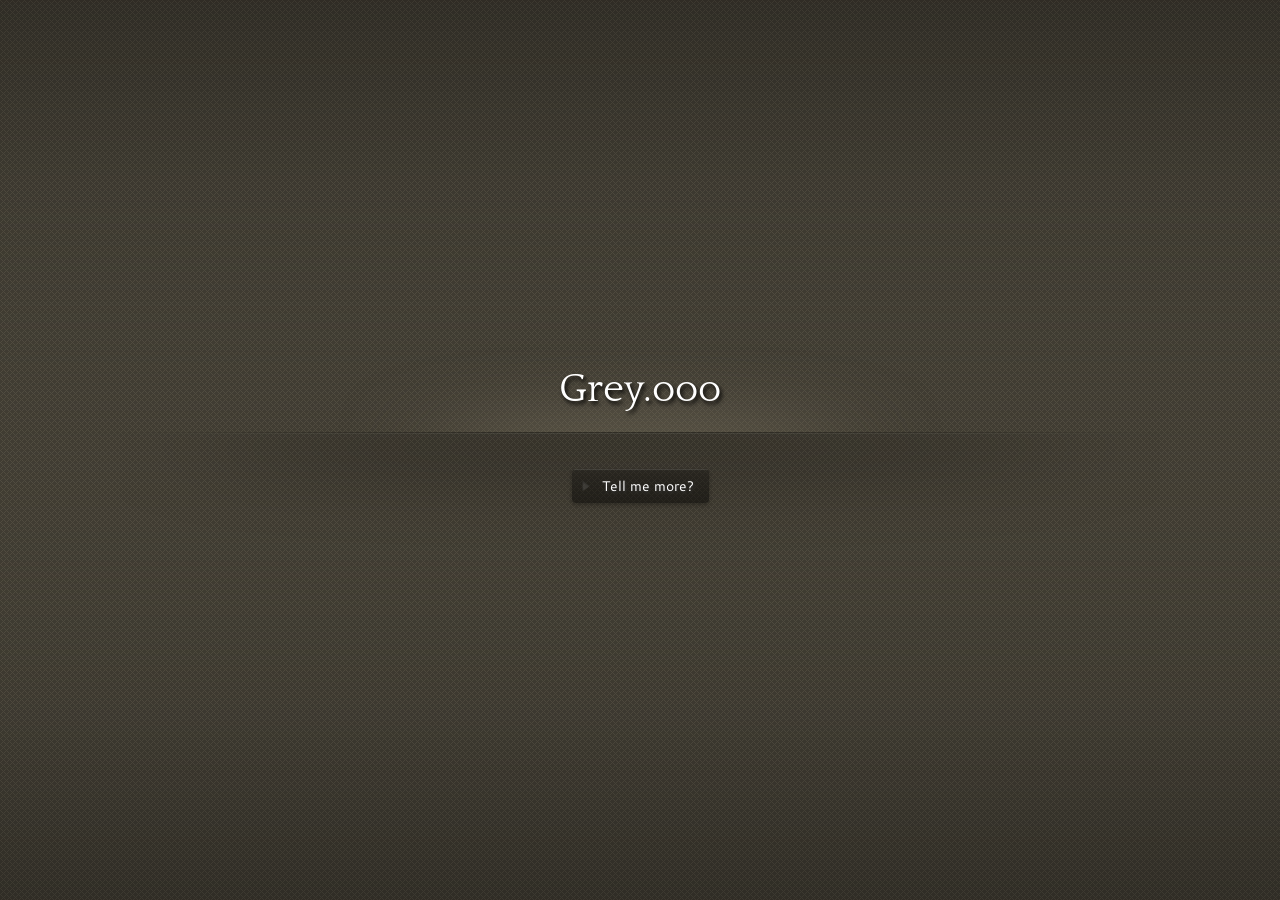
<file: index.html>
﻿<!doctype html>
<html class="no-js">
<head>
  <meta charset="utf-8">
  
  <!-- Page title -->
  <title>Grey.ooo</title>

  <link rel="shortcut icon" href="favicon.png">
  
  <!-- Stylesheet -->
  <link rel="stylesheet" href="css/style.css"> <!-- Regular stylesheet -->
  <link rel="stylesheet" href="css/brown.css"> <!-- Pick color scheme (black.css, blue.css, brown.css, dark_green.css, green.css, white.css)-->
  
  <!-- Fonts -->
  <link href="http://fonts.googleapis.com/css?family=Quattrocento" rel="stylesheet" type="text/css">
  <link href="http://fonts.googleapis.com/css?family=Raleway:100" rel="stylesheet" type="text/css">
  <link href="http://fonts.googleapis.com/css?family=Cantarell:regular,italic,bold" rel="stylesheet" type="text/css">
  
  <!-- JavaScript -->
  <script src="js/jquery-1.5.1.min.js"></script> <!-- Load jQuery library -->
  <script src="js/modernizr-1.7.min.js"></script> <!-- Load Modernizr -->
</head>

<body>
  <div id="pattern"><div id="gradient">

    <!-- Image background -->
	<div id="background_image">
		<!-- Insert image here -->
	</div>
	<!-- Image background end -->
	
  
	<!-- Main page -->
    <div id="main_page">
  
	  <!-- Header -->
	  <header>
	    <h1>Grey.ooo</h1> <!-- Set the page title -->
	  </header>
	  
	  <!-- Additional content -->
	  <div id="content"> &nbsp;

		  
		  <!-- More info, part 1 -->
		  <script>
		    $(function() {
				$("#show_more_info").click(function () {
					$("#main_page").fadeOut("slow", function () {
						$("#more_info_page").fadeIn("slow");				
					});
				});
				$("#show_main").click(function () {
					$("#more_info_page").fadeOut("slow", function () {
						$("#main_page").fadeIn("slow");				
					});
				});
			});
		  </script>
		  <section class="more_info">
			<a href="#" id="show_more_info" class="button">Tell me more?</a>
		  </section>
		  <!-- More info, part 1 end -->
		  
		  
	  </div>
	  
	</div>
	<!-- Main page end -->
	
	<!-- More info, part 2 -->
	<div id="more_info_page"><div class="dark_background"></div>
		
	  <a href="#" id="show_main" class="button">Back</a><div class="clearfix"></div>
	
	  <!-- About -->
	  <section class="about">
	  
		<h2>Grey.ooo</h2>
		
		<p>Software engineering, infrastructure architecture, scalability and cloud compute.</p>
	    <p>Extensive experience in on-prem to cloud and cloud to on-prem or cheaper leased bare metal scalable solutions.</p>
		<h3>Projects</h3>
		<p>@todo</p>

		
	  </section>
	  <!-- About end -->
	  
	
	  <!-- Contact -->
	  <section class="contact">
	  
		<h2>Contact</h2>
		
		<!-- First paragraph -->	
		<p>I must admit, this page mostly exists to satisfy legal and technical requirements more than being a useful site for marketing.</p>
		<p>However, you might have stumbled here and would like to give me a ring?</p>
		<!-- First paragraph end -->

		  <!-- Social icons -->
		  <h3>Social</h3>
		  <a href=""><img src="img/linkedin.png" alt="LinkedIn" class="social" /></a>
		  <!-- Social icons end -->
		
		<!-- First person contact card -->
		<p class="person vcard">
		  <img src="img/avatar.png" alt="John Doe" class="photo" />
		  <span class="fn n">Matthew B.<em>Senior Systems Engineer</em></span>
		  <span class="email">matthew@baggett.me</span>
		  <span class="tel">+31 621 34 82 45</span>
		  <span class="clearfix"></span>
		</p>
		<!-- First person contact card end -->
	  
		<div class="clearfix"></div>
		
	  </section>
	  <!-- Contact end-->
		  
	</div>
	<!-- More info, part 2 end -->
	
  </div></div>  
</body>
</html>
</file>
<file: css/style.css>
/*  Import HTML5 ? Boilerplate  */
@import url("reset.css");

/*Remove button padding in FF*/
input::-moz-focus-inner { border: 0; padding: 0; }

/*  Primary styles  */
html {
	height: 100%;
}
body {
	background-image: url(../img/bg_pattern.png),
		url(../img/bg_gradient_down.png),
		url(../img/bg_gradient_up.png);
	background-position: top left, bottom center, top center;
	background-repeat: repeat, repeat-x, repeat-x;
	background-attachment: fixed;
	height: 100%;
	color: #fff;
	font-family: "Cantarell", Calibri, Verdana, sans-serif;
	font-size: 14px;
	text-shadow: 1px 2px 3px #333;
}
	#background_image, #background_image img {
		position: fixed;
		width: 100%;
		height: 100%;
		top: 0;
		left: 0;
		z-index: -1;
	}
	#pattern {
		height: 100%;
		width: 100%;	
		display: table;
	}
		.no-multiplebgs #pattern, .active_bg_image #pattern {
			background: url(../img/bg_pattern.png) repeat;	
		}
	#gradient {
		height: 100%;
		width: 100%;
		display: table-cell;
		vertical-align: middle;
	}
		.no-multiplebgs #gradient, .active_bg_image #gradient {
			background: url(../img/bg_gradient_up.png) repeat-x;	
		}

a, a:hover, a:visited {
	color: #fff;
	font-weight: bold;
}
	a:hover {
		text-decoration: none;
	}
p {
	font-size: 14px;
	line-height: 24px;
	padding: 3px 0;
	text-align: justify;
}
body .button {
	padding: 0 15px 0 30px;
	display: inline-block;
	height: 34px;
	line-height: 34px;
	text-decoration: none;
	font-weight: normal;
	-webkit-border-radius: 4px; -moz-border-radius: 4px; border-radius: 4px;
	-moz-box-shadow: 0px 2px 5px rgba(0,0,0,0.3); -webkit-box-shadow: 0px 2px 5px rgba(0,0,0,0.3); box-shadow: 0px 2px 5px rgba(0,0,0,0.3);
}
	.no-multiplebgs body .button {
		padding: 0 15px;
	}


header {	
	margin: 0 auto;
	text-align: center;
	background-position: bottom center no-repeat;
	background-repeat: no-repeat;
	width: 610px;
	height: 85px;
}
	h1 {
		line-height: 85px;
		vertical-align: bottom;
		display: inline;
		font-size: 40px;
		text-shadow: 2px 3px 4px #000;
		font-family: "Quattrocento", Georgia, serif;
	}

#content {
	width: 100%;
	background: url(../img/bg_content.png) top center no-repeat;
	min-height: 122px;
}

#main_page section {
	margin: 20px auto 30px auto;
	width: 450px;
}
	.countdown {
		text-align: center;
	}
		#countdown {
			display: inline-block;
		}
			.countdown_section {
				display: block;
				float: left;
				margin: 3px;
			}
				.countdown_amount {
					display: inline-block;
					font-size: 35px;
					width: 82px;
					height: 53px;
					line-height: 53px;
					margin-bottom: 8px;
					background: url(../img/countdown.png) top center no-repeat;
					font-family: "Raleway", Arial, sans-serif;
					text-shadow: 0px 0px 10px #fff;
				}
	#main_page .progress {
		width: 442px;
		height: 43px;
		background: url(../img/progressbar.png) top center no-repeat;
		padding: 5px;
	}
		#progressbar {
			float: left;
			height: 42px;
			background-repeat: repeat-x;
			-webkit-border-radius: 3px; -moz-border-radius: 3px; border-radius: 3px;
		}
		.progress h2 {
			position: absolute;
			width: 452px;
			line-height: 43px;
			text-align: center;
			text-shadow: 0px 0px 10px #fff;
			margin: 0;
			font-family: "Raleway", Arial, sans-serif;
			font-size: 30px;
		}
	.text {
	}
		.text p {
			text-align: center;
			font-size: 30px;
			color: rgba(255,255,255,0.9);
			font-family: "Quattrocento", Georgia, serif;
		}
	.description {
	}
		.description_top {
			background: url(../img/description_top.png) no-repeat;
			width: 452px;
			height: 4px;
		}
		.description_bottom {
			background: url(../img/description_bottom.png) no-repeat;
			width: 452px;
			height: 5px;
		}
		.description_content {
			padding: 5px 10px;
			width: 432px;
			background: url(../img/description.png) repeat-y;
			color: rgba(255,255,255,0.9);
		}
	.twitter {
		background: url(../img/bird.png) left center no-repeat;
		min-height: 52px;
	}
		#tweet {
			margin-left: 100px;
		}
			#tweet ul {
				margin-left: 20px;
			}
				#tweet li {
					list-style: none;
					font-size: 19px;
					text-align: left;
					padding: 10px 0;
					font-size: 15px;
				}
					.tweet_time {
						font-size: 14px;
						display: block;
						margin-top: 5px;
					}
						.tweet_time a {
							text-decoration: none;
							font-weight: normal;
							color: rgba(255,255,255,0.7);
						}
						.tweet_time a:hover {
							text-decoration: underline;
						}
				#tweet .loading {
					line-height: 52px;
					text-align: center;
					color: rgba(255,255,255,0.5);
				}
				.tweet_list {
					display: none;
				}
	.subscribe {
	}
		.subscribe form {
			background: url(../img/subscribe.png) top center no-repeat;
			height: 36px;
			width: 448px;
			padding: 1px;
			margin: 0 auto;
		}
			.subscribe input {
				margin: 4px 6px;
				float: left;
				border: none;
				background: transparent;
				height: 25px;
				line-height: 25px;
				color: #fff;
				width: 320px;
				font-family: "Cantarell", Calibri, Verdana, sans-serif;
				font-size: 14px;
			}
				.subscribe input.submit {
					float: right;
					padding: 0 10px;
					width: auto;
					margin: 4px;
					height: 27px;
					line-height: 27px;					
					font-size: 14px;
					background-repeat: repeat-x;
					-webkit-border-radius: 3px; -moz-border-radius: 3px; border-radius: 3px;
					-moz-box-shadow: 0px 2px 4px rgba(0,0,0,0.3); -webkit-box-shadow: 0px 2px 4px rgba(0,0,0,0.3); box-shadow: 0px 2px 4px rgba(0,0,0,0.3);
				}
		.subscribe p {
			display: none;
			padding-bottom: 10px;
		}		
	.more_info {
		text-align: center;
	}
		.more_info  .button {
			background: url(../img/button.png) repeat-x,
				url(../img/button_arrow_left.png) 10px center no-repeat;
		}
			.no-multiplebgs .more_info  .button {
				background: url(../img/button.png) repeat-x;
			}
		
			
#more_info_page {
	display: none;
	width: 780px;
	margin: 0 auto;
}
	.dark_background {
		background-color: rgba(0,0,0,0.3);
		position: absolute;
		width: 100%;
		height: 100%;
		top: 0;
		left: 0;
		z-index: -1;
	}
	#more_info_page .button {			
		background: url(../img/button.png) repeat-x,
			url(../img/button_arrow_right.png) 10px center no-repeat;
		margin: 10px;
	}
		.no-multiplebgs #more_info_page .button {
				background: url(../img/button.png) repeat-x;
			margin: 10px;
		}
#more_info_page section {
	float: left;
	width: 370px;
	margin: 10px;
}
	#more_info_page p {
		margin: 5px 0;
		text-shadow: none;
	}
	.about {
	}
		h2 {
			font-size: 35px;
			margin: 10px 0 10px 0;
			font-family: "Raleway", Arial, sans-serif;
		}
		h3 {
			font-size: 20px;
			margin: 20px 0 5px 0;
			font-family: "Raleway", Arial, sans-serif;
		}
		.social {
			margin-right: 3px;
		}
		#more_info_page form {
		}
			#more_info_page .contact_form_status {
				display: none;
				padding-bottom: 10px;
				margin: 0;
			}		
			#more_info_page input {
				background: url(../img/contact_email.png) top center no-repeat;
				padding: 4px 6px;
				margin: 2px 0;
				float: left;
				border: none;
				height: 25px;
				line-height: 20px;
				color: #fff;
				width: 188px;
				font-family: "Cantarell", Calibri, Verdana, sans-serif;
				font-size: 14px;
				-webkit-border-radius: 4px; -moz-border-radius: 4px; border-radius: 4px;
			}
				#more_info_page input.submit {
					float: right;
					padding: 0 10px;
					width: auto;
					margin: 4px;
					margin-right: 1px;
					height: 27px;
					line-height: 27px;					
					font-size: 14px;
					background-repeat: repeat-x;
					-webkit-border-radius: 3px; -moz-border-radius: 3px; border-radius: 3px;
					-moz-box-shadow: 0px 2px 4px rgba(0,0,0,0.3); -webkit-box-shadow: 0px 2px 4px rgba(0,0,0,0.3); box-shadow: 0px 2px 4px rgba(0,0,0,0.3);
				}
			#more_info_page textarea {
				background: url(../img/contact_textarea.png) top center no-repeat;
				padding: 4px 6px;
				margin: 2px 0;
				float: left;
				border: none;
				height: 95px;
				line-height: 25px;
				color: #fff;
				width: 358px;
				font-family: "Cantarell", Calibri, Verdana, sans-serif;
				font-size: 14px;
				-webkit-border-radius: 4px; -moz-border-radius: 4px; border-radius: 4px;
			}
	.contact {
	}
		.person {
			padding: 8px;
			background-color: rgba(0,0,0,0.2);
			-webkit-border-radius: 4px; -moz-border-radius: 4px; border-radius: 4px;
			margin: 5px 0;
		}
			.person span {
				display: block;
			}
				.person .n {
					font-size: 20px;
					color: #fff;
					margin-bottom: 5px;
					font-family: "Raleway", Arial, sans-serif;
				}
					.person em {
						font-size: 14px;
						font-family: "Cantarell", Calibri, Verdana, sans-serif;
						font-style: italic;
					}
			.person img {
				float: right;
			}
		.address {
			padding: 5px;
			background-color: rgba(0,0,0,0.2);
			-webkit-border-radius: 4px; -moz-border-radius: 4px; border-radius: 4px;
		}
			.address figcaption {
				margin: 3px 0;
			}
			.address .fn {
				font-weight: bold;
			}
		
		
/*  Helpers  */
.hidden { display: none; }
.clearfix:before, .clearfix:after { content: "\0020"; display: block; height: 0; overflow: hidden; }
.clearfix:after { clear: both; }
.clearfix { zoom: 1; }


/*  Print styles  */
@media print {
  * { background: transparent !important; color: black !important; text-shadow: none !important; filter:none !important;
  -ms-filter: none !important; } 
  a, a:visited { color: #444 !important; text-decoration: underline; }
  a[href]:after { content: " (" attr(href) ")"; }
  abbr[title]:after { content: " (" attr(title) ")"; }
  .ir a:after, a[href^="javascript:"]:after, a[href^="#"]:after { content: ""; }  
  pre, blockquote { border: 1px solid #999; page-break-inside: avoid; }
  thead { display: table-header-group; }
  tr, img { page-break-inside: avoid; }
  @page { margin: 0.5cm; }
  p, h2, h3 { orphans: 3; widows: 3; }
  h2, h3{ page-break-after: avoid; }
}
</file>
<file: css/brown.css>
/* Brown color scheme */
body { background-color: #78715F; }
header { background-image: url(../img/bg_header_brown.png); }
#progressbar { background-image: url(../img/progressbar_fill_brown.png); }
.subscribe input.submit { background-image: url(../img/form_button_brown.png); }
</file>
<file: site/css/style.css>
/*  Import HTML5 ? Boilerplate  */
@import url("reset.css");

/*Remove button padding in FF*/
input::-moz-focus-inner { border: 0; padding: 0; }

/*  Primary styles  */
html {
	height: 100%;
}
body {
	background-image: url(../img/bg_pattern.png),
		url(../img/bg_gradient_down.png),
		url(../img/bg_gradient_up.png);
	background-position: top left, bottom center, top center;
	background-repeat: repeat, repeat-x, repeat-x;
	background-attachment: fixed;
	height: 100%;
	color: #fff;
	font-family: "Cantarell", Calibri, Verdana, sans-serif;
	font-size: 14px;
	text-shadow: 1px 2px 3px #333;
}
	#background_image, #background_image img {
		position: fixed;
		width: 100%;
		height: 100%;
		top: 0;
		left: 0;
		z-index: -1;
	}
	#pattern {
		height: 100%;
		width: 100%;	
		display: table;
	}
		.no-multiplebgs #pattern, .active_bg_image #pattern {
			background: url(../img/bg_pattern.png) repeat;	
		}
	#gradient {
		height: 100%;
		width: 100%;
		display: table-cell;
		vertical-align: middle;
	}
		.no-multiplebgs #gradient, .active_bg_image #gradient {
			background: url(../img/bg_gradient_up.png) repeat-x;	
		}

a, a:hover, a:visited {
	color: #fff;
	font-weight: bold;
}
	a:hover {
		text-decoration: none;
	}
p {
	font-size: 14px;
	line-height: 24px;
	padding: 3px 0;
	text-align: justify;
}
body .button {
	padding: 0 15px 0 30px;
	display: inline-block;
	height: 34px;
	line-height: 34px;
	text-decoration: none;
	font-weight: normal;
	-webkit-border-radius: 4px; -moz-border-radius: 4px; border-radius: 4px;
	-moz-box-shadow: 0px 2px 5px rgba(0,0,0,0.3); -webkit-box-shadow: 0px 2px 5px rgba(0,0,0,0.3); box-shadow: 0px 2px 5px rgba(0,0,0,0.3);
}
	.no-multiplebgs body .button {
		padding: 0 15px;
	}


header {	
	margin: 0 auto;
	text-align: center;
	background-position: bottom center no-repeat;
	background-repeat: no-repeat;
	width: 610px;
	height: 85px;
}
	h1 {
		line-height: 85px;
		vertical-align: bottom;
		display: inline;
		font-size: 40px;
		text-shadow: 2px 3px 4px #000;
		font-family: "Quattrocento", Georgia, serif;
	}

#content {
	width: 100%;
	background: url(../img/bg_content.png) top center no-repeat;
	min-height: 122px;
}

#main_page section {
	margin: 20px auto 30px auto;
	width: 450px;
}
	.countdown {
		text-align: center;
	}
		#countdown {
			display: inline-block;
		}
			.countdown_section {
				display: block;
				float: left;
				margin: 3px;
			}
				.countdown_amount {
					display: inline-block;
					font-size: 35px;
					width: 82px;
					height: 53px;
					line-height: 53px;
					margin-bottom: 8px;
					background: url(../img/countdown.png) top center no-repeat;
					font-family: "Raleway", Arial, sans-serif;
					text-shadow: 0px 0px 10px #fff;
				}
	#main_page .progress {
		width: 442px;
		height: 43px;
		background: url(../img/progressbar.png) top center no-repeat;
		padding: 5px;
	}
		#progressbar {
			float: left;
			height: 42px;
			background-repeat: repeat-x;
			-webkit-border-radius: 3px; -moz-border-radius: 3px; border-radius: 3px;
		}
		.progress h2 {
			position: absolute;
			width: 452px;
			line-height: 43px;
			text-align: center;
			text-shadow: 0px 0px 10px #fff;
			margin: 0;
			font-family: "Raleway", Arial, sans-serif;
			font-size: 30px;
		}
	.text {
	}
		.text p {
			text-align: center;
			font-size: 30px;
			color: rgba(255,255,255,0.9);
			font-family: "Quattrocento", Georgia, serif;
		}
	.description {
	}
		.description_top {
			background: url(../img/description_top.png) no-repeat;
			width: 452px;
			height: 4px;
		}
		.description_bottom {
			background: url(../img/description_bottom.png) no-repeat;
			width: 452px;
			height: 5px;
		}
		.description_content {
			padding: 5px 10px;
			width: 432px;
			background: url(../img/description.png) repeat-y;
			color: rgba(255,255,255,0.9);
		}
	.twitter {
		background: url(../img/bird.png) left center no-repeat;
		min-height: 52px;
	}
		#tweet {
			margin-left: 100px;
		}
			#tweet ul {
				margin-left: 20px;
			}
				#tweet li {
					list-style: none;
					font-size: 19px;
					text-align: left;
					padding: 10px 0;
					font-size: 15px;
				}
					.tweet_time {
						font-size: 14px;
						display: block;
						margin-top: 5px;
					}
						.tweet_time a {
							text-decoration: none;
							font-weight: normal;
							color: rgba(255,255,255,0.7);
						}
						.tweet_time a:hover {
							text-decoration: underline;
						}
				#tweet .loading {
					line-height: 52px;
					text-align: center;
					color: rgba(255,255,255,0.5);
				}
				.tweet_list {
					display: none;
				}
	.subscribe {
	}
		.subscribe form {
			background: url(../img/subscribe.png) top center no-repeat;
			height: 36px;
			width: 448px;
			padding: 1px;
			margin: 0 auto;
		}
			.subscribe input {
				margin: 4px 6px;
				float: left;
				border: none;
				background: transparent;
				height: 25px;
				line-height: 25px;
				color: #fff;
				width: 320px;
				font-family: "Cantarell", Calibri, Verdana, sans-serif;
				font-size: 14px;
			}
				.subscribe input.submit {
					float: right;
					padding: 0 10px;
					width: auto;
					margin: 4px;
					height: 27px;
					line-height: 27px;					
					font-size: 14px;
					background-repeat: repeat-x;
					-webkit-border-radius: 3px; -moz-border-radius: 3px; border-radius: 3px;
					-moz-box-shadow: 0px 2px 4px rgba(0,0,0,0.3); -webkit-box-shadow: 0px 2px 4px rgba(0,0,0,0.3); box-shadow: 0px 2px 4px rgba(0,0,0,0.3);
				}
		.subscribe p {
			display: none;
			padding-bottom: 10px;
		}		
	.more_info {
		text-align: center;
	}
		.more_info  .button {
			background: url(../img/button.png) repeat-x,
				url(../img/button_arrow_left.png) 10px center no-repeat;
		}
			.no-multiplebgs .more_info  .button {
				background: url(../img/button.png) repeat-x;
			}
		
			
#more_info_page {
	display: none;
	width: 780px;
	margin: 0 auto;
}
	.dark_background {
		background-color: rgba(0,0,0,0.3);
		position: absolute;
		width: 100%;
		height: 100%;
		top: 0;
		left: 0;
		z-index: -1;
	}
	#more_info_page .button {			
		background: url(../img/button.png) repeat-x,
			url(../img/button_arrow_right.png) 10px center no-repeat;
		margin: 10px;
	}
		.no-multiplebgs #more_info_page .button {
				background: url(../img/button.png) repeat-x;
			margin: 10px;
		}
#more_info_page section {
	float: left;
	width: 370px;
	margin: 10px;
}
	#more_info_page p {
		margin: 5px 0;
		text-shadow: none;
	}
	.about {
	}
		h2 {
			font-size: 35px;
			margin: 10px 0 10px 0;
			font-family: "Raleway", Arial, sans-serif;
		}
		h3 {
			font-size: 20px;
			margin: 20px 0 5px 0;
			font-family: "Raleway", Arial, sans-serif;
		}
		.social {
			margin-right: 3px;
		}
		#more_info_page form {
		}
			#more_info_page .contact_form_status {
				display: none;
				padding-bottom: 10px;
				margin: 0;
			}		
			#more_info_page input {
				background: url(../img/contact_email.png) top center no-repeat;
				padding: 4px 6px;
				margin: 2px 0;
				float: left;
				border: none;
				height: 25px;
				line-height: 20px;
				color: #fff;
				width: 188px;
				font-family: "Cantarell", Calibri, Verdana, sans-serif;
				font-size: 14px;
				-webkit-border-radius: 4px; -moz-border-radius: 4px; border-radius: 4px;
			}
				#more_info_page input.submit {
					float: right;
					padding: 0 10px;
					width: auto;
					margin: 4px;
					margin-right: 1px;
					height: 27px;
					line-height: 27px;					
					font-size: 14px;
					background-repeat: repeat-x;
					-webkit-border-radius: 3px; -moz-border-radius: 3px; border-radius: 3px;
					-moz-box-shadow: 0px 2px 4px rgba(0,0,0,0.3); -webkit-box-shadow: 0px 2px 4px rgba(0,0,0,0.3); box-shadow: 0px 2px 4px rgba(0,0,0,0.3);
				}
			#more_info_page textarea {
				background: url(../img/contact_textarea.png) top center no-repeat;
				padding: 4px 6px;
				margin: 2px 0;
				float: left;
				border: none;
				height: 95px;
				line-height: 25px;
				color: #fff;
				width: 358px;
				font-family: "Cantarell", Calibri, Verdana, sans-serif;
				font-size: 14px;
				-webkit-border-radius: 4px; -moz-border-radius: 4px; border-radius: 4px;
			}
	.contact {
	}
		.person {
			padding: 8px;
			background-color: rgba(0,0,0,0.2);
			-webkit-border-radius: 4px; -moz-border-radius: 4px; border-radius: 4px;
			margin: 5px 0;
		}
			.person span {
				display: block;
			}
				.person .n {
					font-size: 20px;
					color: #fff;
					margin-bottom: 5px;
					font-family: "Raleway", Arial, sans-serif;
				}
					.person em {
						font-size: 14px;
						font-family: "Cantarell", Calibri, Verdana, sans-serif;
						font-style: italic;
					}
			.person img {
				float: right;
			}
		.address {
			padding: 5px;
			background-color: rgba(0,0,0,0.2);
			-webkit-border-radius: 4px; -moz-border-radius: 4px; border-radius: 4px;
		}
			.address figcaption {
				margin: 3px 0;
			}
			.address .fn {
				font-weight: bold;
			}
		
		
/*  Helpers  */
.hidden { display: none; }
.clearfix:before, .clearfix:after { content: "\0020"; display: block; height: 0; overflow: hidden; }
.clearfix:after { clear: both; }
.clearfix { zoom: 1; }


/*  Print styles  */
@media print {
  * { background: transparent !important; color: black !important; text-shadow: none !important; filter:none !important;
  -ms-filter: none !important; } 
  a, a:visited { color: #444 !important; text-decoration: underline; }
  a[href]:after { content: " (" attr(href) ")"; }
  abbr[title]:after { content: " (" attr(title) ")"; }
  .ir a:after, a[href^="javascript:"]:after, a[href^="#"]:after { content: ""; }  
  pre, blockquote { border: 1px solid #999; page-break-inside: avoid; }
  thead { display: table-header-group; }
  tr, img { page-break-inside: avoid; }
  @page { margin: 0.5cm; }
  p, h2, h3 { orphans: 3; widows: 3; }
  h2, h3{ page-break-after: avoid; }
}
</file>
<file: site/css/brown.css>
/* Brown color scheme */
body { background-color: #78715F; }
header { background-image: url(../img/bg_header_brown.png); }
#progressbar { background-image: url(../img/progressbar_fill_brown.png); }
.subscribe input.submit { background-image: url(../img/form_button_brown.png); }
</file>
